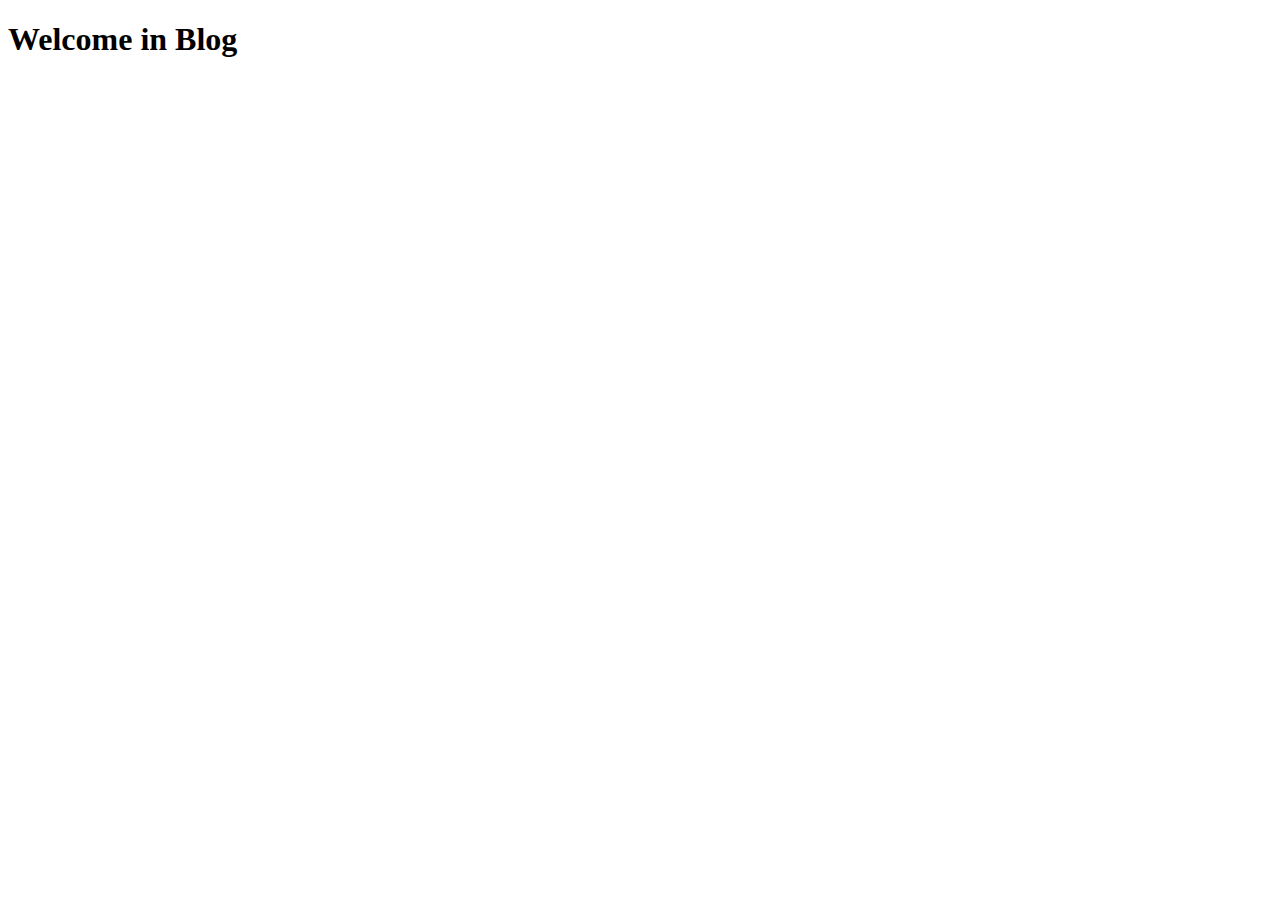
<file: blog-page.html>
<!DOCTYPE html>
<html lang="en">
<head>
    <meta charset="UTF-8">
    <meta http-equiv="X-UA-Compatible" content="IE=edge">
    <meta name="viewport" content="width=device-width, initial-scale=1.0">
    <title>Document</title>
</head>
<body>
    <h1>Welcome in Blog</h1>
</body>
</html>
</file>
